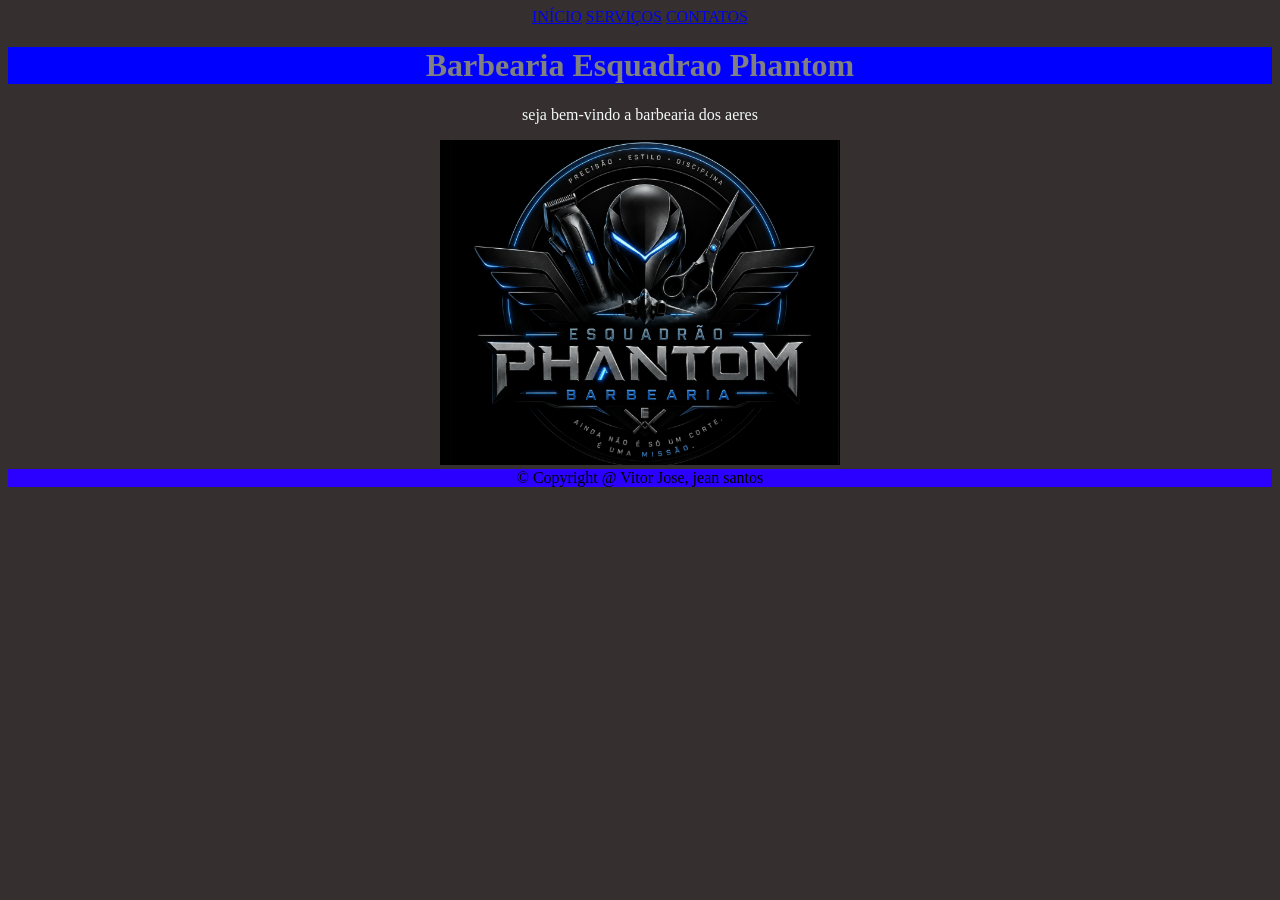
<file: index.html>
<!DOCTYPE html>
<html lang="pt-br">
<head>
    <meta charset="UTF-8">
    <meta name="viewport" content="width=device-width, initial-scale=1.0">
    <title>Barbearia Esquadrão Phantom</title>
    <link rel="stylesheet" href="style.css">
</head>
<body>
    <div class="menu">
        <a href="index.html">INÍCIO</a>
        <a href="servicos.html">SERVIÇOS</a>
        <a href="contatos.html">CONTATOS</a>
    </div>
    <h1>Barbearia Esquadrao Phantom</h1>

    <p>seja bem-vindo a barbearia dos aeres</p>

    <img src="Captura de tela 2026-08-10 114013.png" alt="">
    <footer>
        &copy; Copyright @ Vitor Jose, jean santos
    </footer>
</body>
</html>
</file>
<file: style.css>
h1{
    color: grey;
    background-color: blue;
}
body{
    background-image: url();
    background-color: rgb(53, 47, 47);
    text-align: center;
}
img{
    width: 400px;
}
footer{
    background-color: rgb(43, 0, 255);
}
p{
    color: rgb(244, 250, 250);
}
</file>
